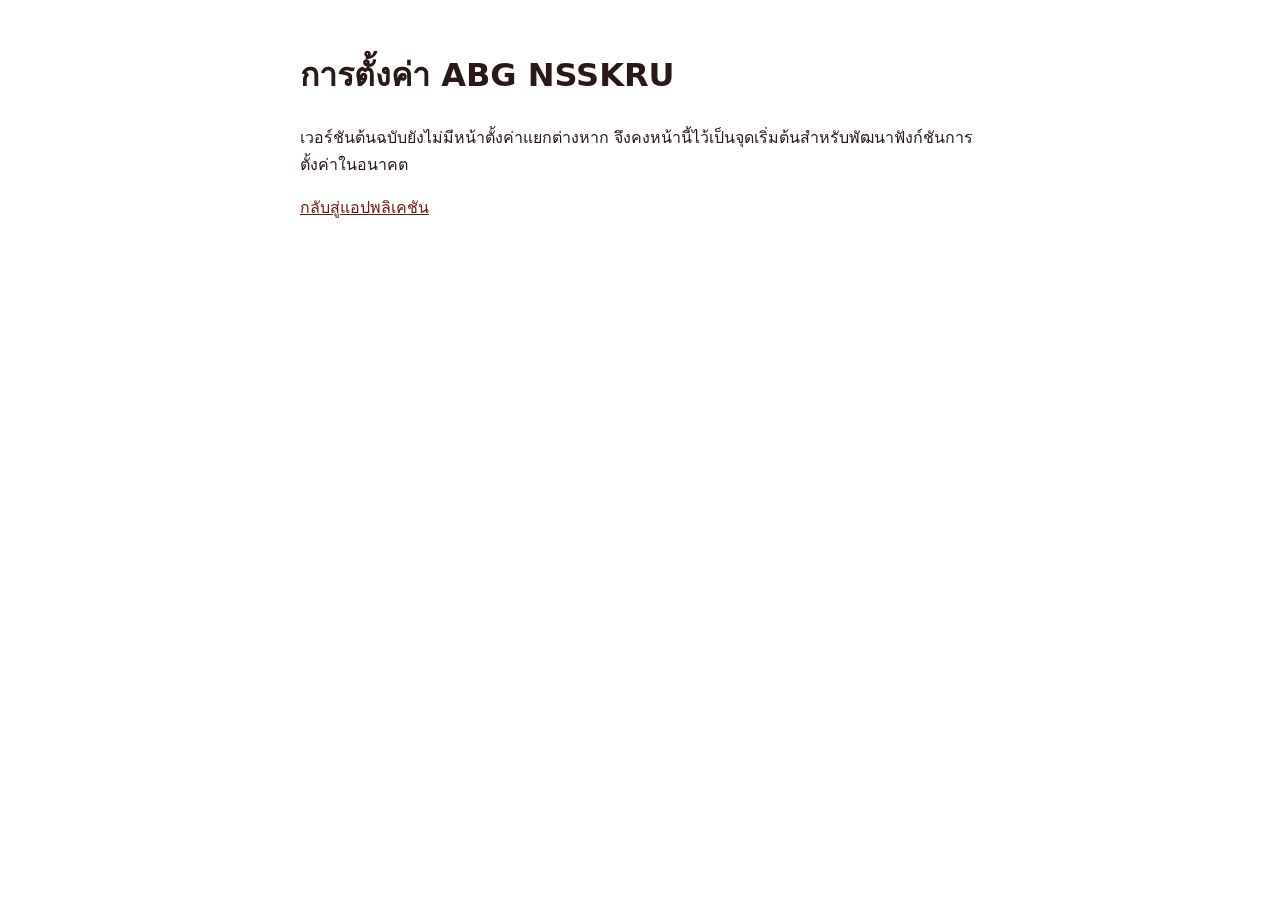
<file: pages/settings.html>
<!DOCTYPE html>
<html lang="th">
<head><meta charset="UTF-8"><meta name="viewport" content="width=device-width, initial-scale=1">
<title>การตั้งค่า | ABG NSSKRU</title>
<style>body{font:16px system-ui,sans-serif;max-width:680px;margin:48px auto;padding:0 20px;line-height:1.7;color:#2A1A17}a{color:#7C1512}</style></head>
<body>
<h1>การตั้งค่า ABG NSSKRU</h1>
<p>เวอร์ชันต้นฉบับยังไม่มีหน้าตั้งค่าแยกต่างหาก จึงคงหน้านี้ไว้เป็นจุดเริ่มต้นสำหรับพัฒนาฟังก์ชันการตั้งค่าในอนาคต</p>
<p><a href="../index.html">กลับสู่แอปพลิเคชัน</a></p>
</body></html>
</file>
